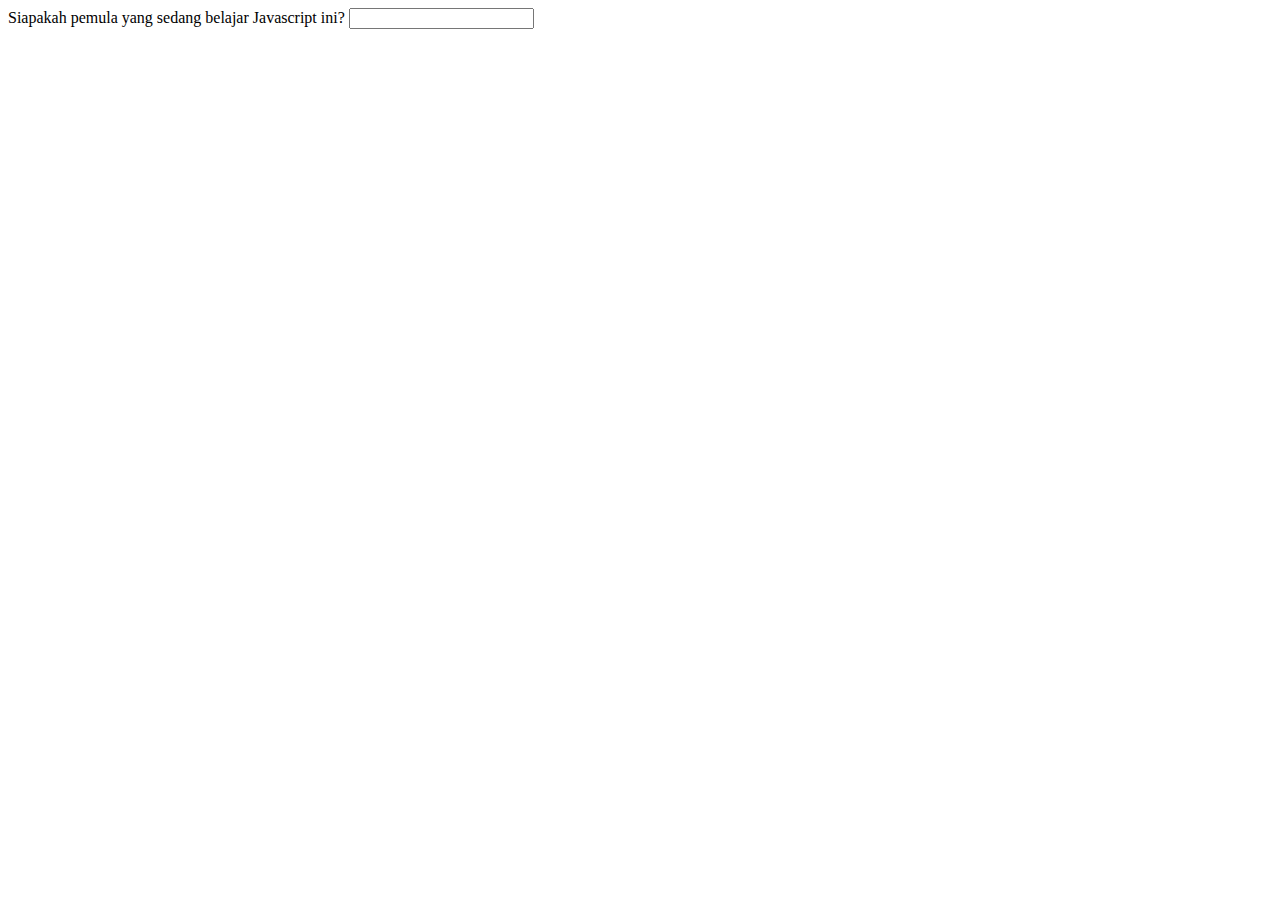
<file: embed_JS.html>
<!DOCTYPE <html>
<html>
    <head>
        <title>Belajar Javascript dari Nol</title>
        <script>
            console.log("Hello JS dari Head");
        </script>
    </head>
    <body>
        <p>Siapakah pemula yang sedang belajar Javascript ini? <input type="round"/></p>
        <script>
            console.log("Hello JS dari Body");
        </script>
    </body>
</html>
</file>
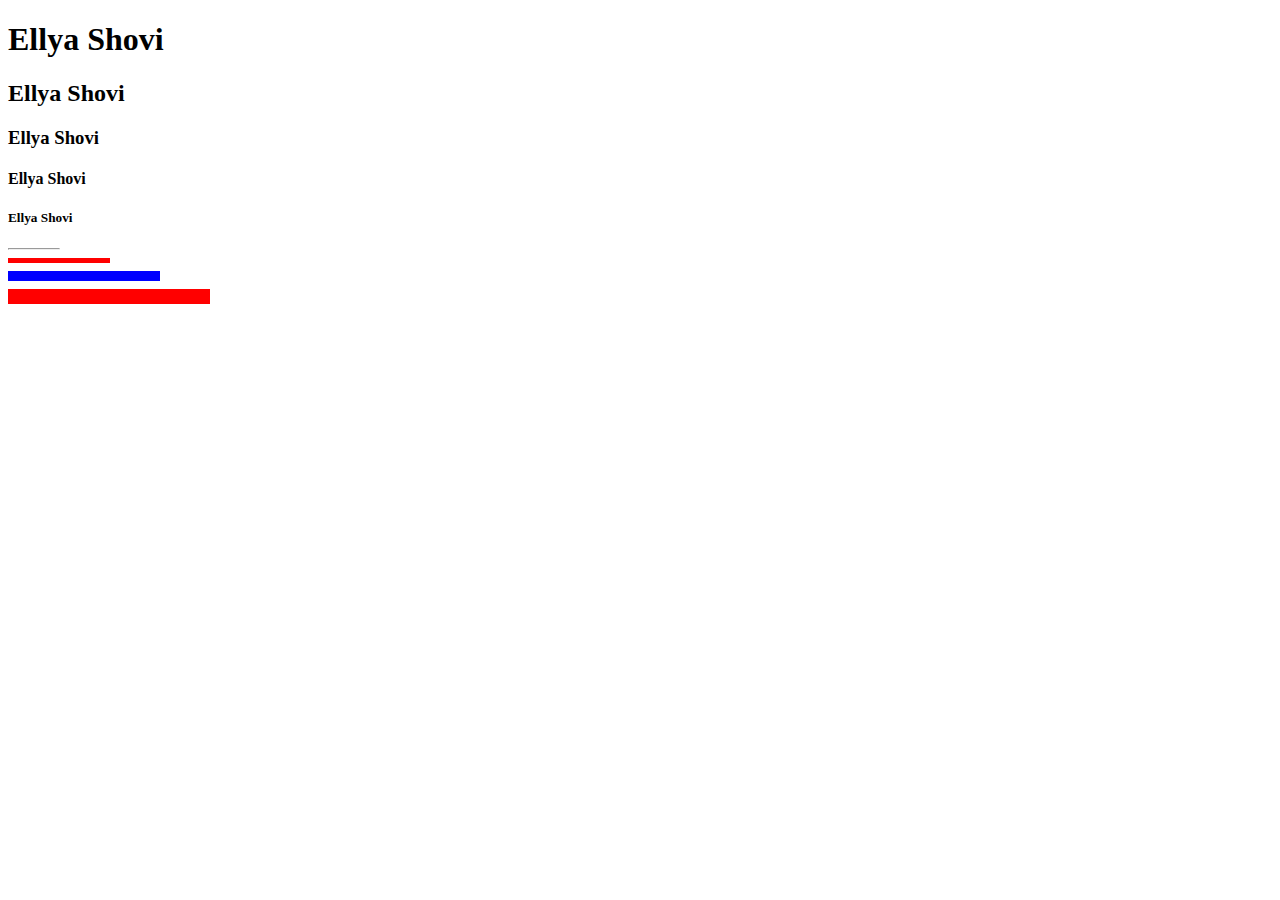
<file: heading.html>
<!doctype html>
  <head>
    <title>LATIHAN HEADING</title>
  </head>
  <body>
    <h1>Ellya Shovi</h1>
    <h2>Ellya Shovi</h2>
    <h3>Ellya Shovi</h3>
    <h4>Ellya Shovi</h4>
    <h5>Ellya Shovi</h5>
    <hr align="left" width="50" />
    <hr align="left" width="100" size="5" color="#FF0000" />
    <hr align="left" width="150" size="10" color="#0000FF" />
    <hr align="left" width="200" size="15" color="#FF0000" />
  </body>
</html>
</file>
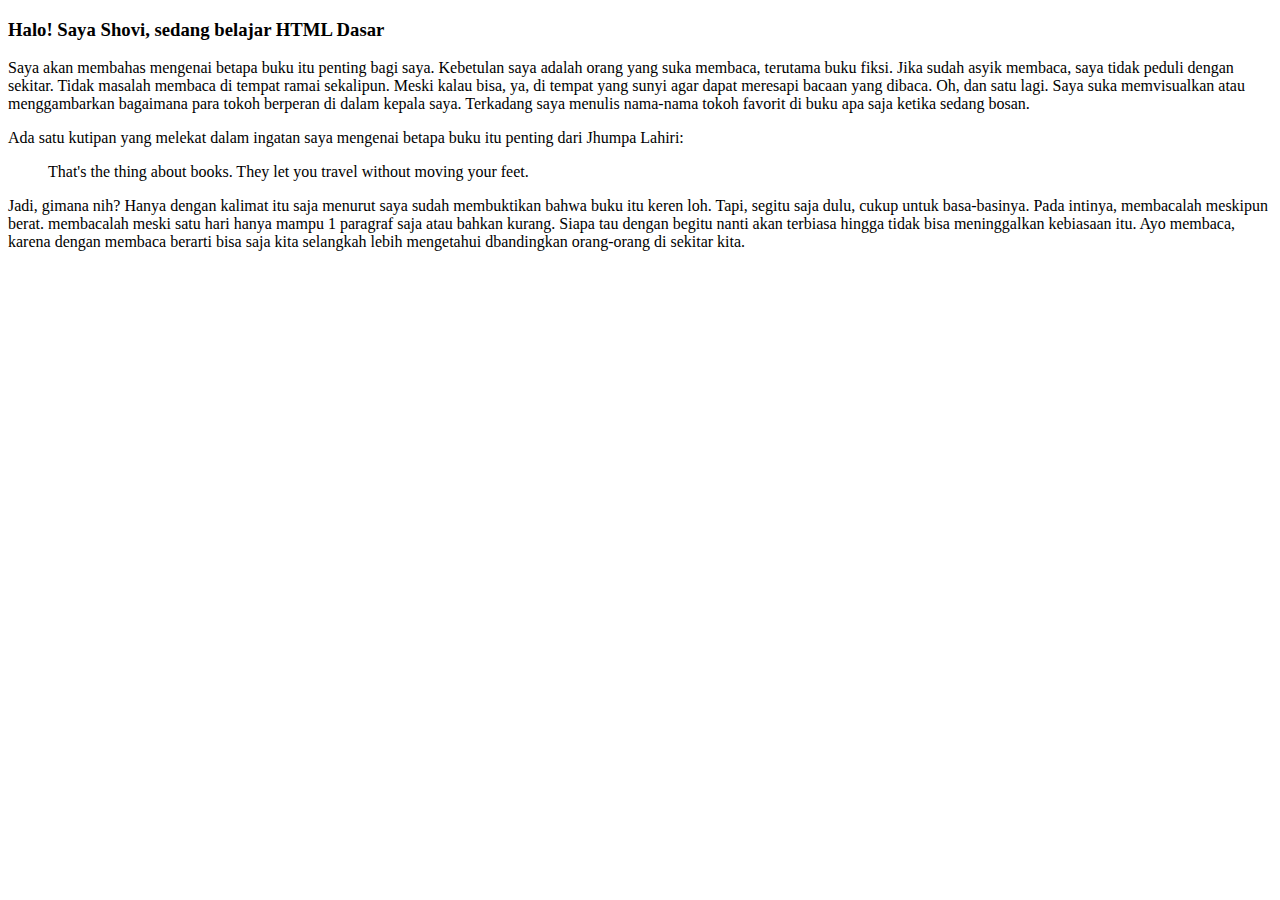
<file: latihanblockquote.html>
<!doctype html>
  <head>
    <title>Belajar HTML Dasar</title>
  </head>
  <body>
    <h3>Halo! Saya Shovi, sedang belajar HTML Dasar</h3>
    <p>Saya akan membahas mengenai betapa buku itu penting bagi saya. Kebetulan saya adalah orang yang suka membaca, terutama buku fiksi. Jika sudah asyik
      membaca, saya tidak peduli dengan sekitar. Tidak masalah membaca di tempat ramai sekalipun. Meski kalau bisa, ya, di tempat yang sunyi agar dapat
      meresapi bacaan yang dibaca. Oh, dan satu lagi. Saya suka memvisualkan atau menggambarkan bagaimana para tokoh berperan di dalam kepala saya. Terkadang
      saya menulis nama-nama tokoh favorit di buku apa saja ketika sedang bosan.</p>
    <p>Ada satu kutipan yang melekat dalam ingatan saya mengenai betapa buku itu penting dari Jhumpa Lahiri: <p/>
    <blockquote>That's the thing about books. They let you travel without moving your feet.</blockquote>
    <p>Jadi, gimana nih? Hanya dengan kalimat itu saja menurut saya sudah membuktikan bahwa buku itu keren loh. Tapi, segitu saja dulu, cukup untuk
      basa-basinya. Pada intinya, membacalah meskipun berat. membacalah meski satu hari hanya mampu 1 paragraf saja atau bahkan kurang. Siapa tau dengan begitu
      nanti akan terbiasa hingga tidak bisa meninggalkan kebiasaan itu. Ayo membaca, karena dengan membaca berarti bisa saja kita selangkah lebih mengetahui
      dbandingkan orang-orang di sekitar kita.</p>
  </body>
</html>
</file>
